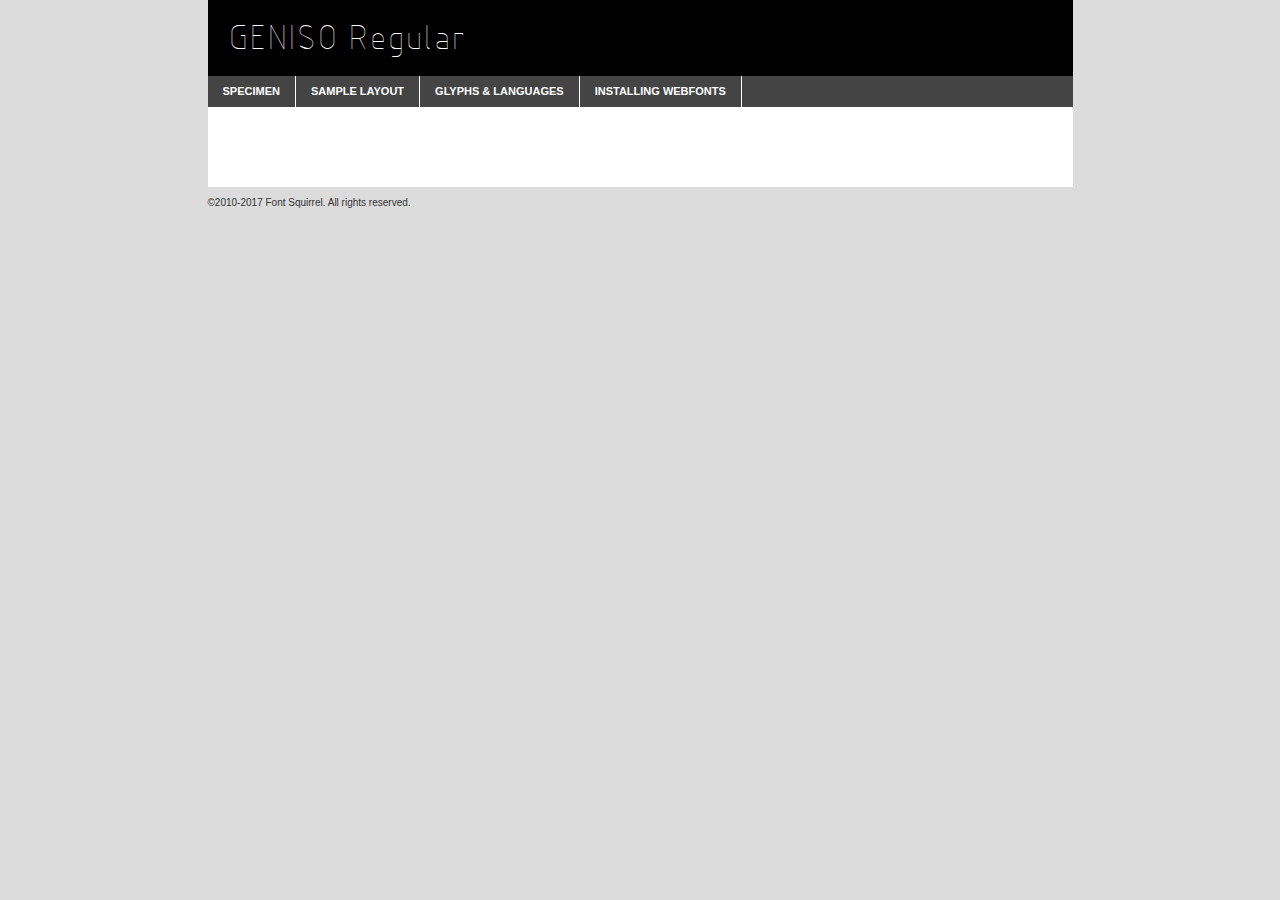
<file: fonts/geniso/geniso-demo.html>
<!DOCTYPE html PUBLIC "-//W3C//DTD XHTML 1.0 Transitional//EN"
	"http://www.w3.org/TR/xhtml1/DTD/xhtml1-transitional.dtd">

<html xmlns="http://www.w3.org/1999/xhtml" xml:lang="en" lang="en">
<head>
	<meta http-equiv="Content-Type" content="text/html; charset=utf-8" />
	<script src="http://ajax.googleapis.com/ajax/libs/jquery/1.7.2/jquery.min.js" type="text/javascript" charset="utf-8"></script>
	<script type="text/javascript">
	(function($){$.fn.easyTabs=function(option){var param=jQuery.extend({fadeSpeed:"fast",defaultContent:1,activeClass:'active'},option);$(this).each(function(){var thisId="#"+this.id;if(param.defaultContent==''){param.defaultContent=1;}
	if(typeof param.defaultContent=="number")
	{var defaultTab=$(thisId+" .tabs li:eq("+(param.defaultContent-1)+") a").attr('href').substr(1);}else{var defaultTab=param.defaultContent;}
	$(thisId+" .tabs li a").each(function(){var tabToHide=$(this).attr('href').substr(1);$("#"+tabToHide).addClass('easytabs-tab-content');});hideAll();changeContent(defaultTab);function hideAll(){$(thisId+" .easytabs-tab-content").hide();}
	function changeContent(tabId){hideAll();$(thisId+" .tabs li").removeClass(param.activeClass);$(thisId+" .tabs li a[href=#"+tabId+"]").closest('li').addClass(param.activeClass);if(param.fadeSpeed!="none")
	{$(thisId+" #"+tabId).fadeIn(param.fadeSpeed);}else{$(thisId+" #"+tabId).show();}}
	$(thisId+" .tabs li").click(function(){var tabId=$(this).find('a').attr('href').substr(1);changeContent(tabId);return false;});});}})(jQuery);
	</script>
	<link rel="stylesheet" href="specimen_files/specimen_stylesheet.css" type="text/css" charset="utf-8" />
	<link rel="stylesheet" href="stylesheet.css" type="text/css" charset="utf-8" />

	<style type="text/css">
					body{
				font-family: 'genisoregular';
							}
		</style>

	<title>GENISO Regular Specimen</title>
	
	
	<script type="text/javascript" charset="utf-8">
		$(document).ready(function() {
			$('#container').easyTabs({defaultContent:1});
		});
	</script>
</head>

<body>
<div id="container">
	<div id="header">
		GENISO Regular	</div>
	<ul class="tabs">
		<li><a href="#specimen">Specimen</a></li>
		<li><a href="#layout">Sample Layout</a></li>
				<li><a href="#glyphs">Glyphs &amp; Languages</a></li>
		<li><a href="#installing">Installing Webfonts</a></li>
		
	</ul>
	
	<div id="main_content">

		
			<div id="specimen">
		
				<div class="section">
					<div class="grid12 firstcol">
						<div class="huge">AaBb</div>
					</div>
				</div>
		
				<div class="section">
					<div class="glyph_range">A&#x200B;B&#x200b;C&#x200b;D&#x200b;E&#x200b;F&#x200b;G&#x200b;H&#x200b;I&#x200b;J&#x200b;K&#x200b;L&#x200b;M&#x200b;N&#x200b;O&#x200b;P&#x200b;Q&#x200b;R&#x200b;S&#x200b;T&#x200b;U&#x200b;V&#x200b;W&#x200b;X&#x200b;Y&#x200b;Z&#x200b;a&#x200b;b&#x200b;c&#x200b;d&#x200b;e&#x200b;f&#x200b;g&#x200b;h&#x200b;i&#x200b;j&#x200b;k&#x200b;l&#x200b;m&#x200b;n&#x200b;o&#x200b;p&#x200b;q&#x200b;r&#x200b;s&#x200b;t&#x200b;u&#x200b;v&#x200b;w&#x200b;x&#x200b;y&#x200b;z&#x200b;1&#x200b;2&#x200b;3&#x200b;4&#x200b;5&#x200b;6&#x200b;7&#x200b;8&#x200b;9&#x200b;0&#x200b;&amp;&#x200b;.&#x200b;,&#x200b;?&#x200b;!&#x200b;&#64;&#x200b;(&#x200b;)&#x200b;#&#x200b;$&#x200b;%&#x200b;*&#x200b;+&#x200b;-&#x200b;=&#x200b;:&#x200b;;</div>
				</div>
				<div class="section">
					<div class="grid12 firstcol">
						<table class="sample_table">
							<tr><td>10</td><td class="size10">abcdefghijklmnopqrstuvwxyzABCDEFGHIJKLMNOPQRSTUVWXYZ0123456789abcdefghijklmnopqrstuvwxyzABCDEFGHIJKLMNOPQRSTUVWXYZ0123456789abcdefghijklmnopqrstuvwxyzABCDEFGHIJKLMNOPQRSTUVWXYZ</td></tr>
							<tr><td>11</td><td class="size11">abcdefghijklmnopqrstuvwxyzABCDEFGHIJKLMNOPQRSTUVWXYZ0123456789abcdefghijklmnopqrstuvwxyzABCDEFGHIJKLMNOPQRSTUVWXYZ0123456789abcdefghijklmnopqrstuvwxyzABCDEFGHIJKLMNOPQRSTUVWXYZ</td></tr>
							<tr><td>12</td><td class="size12">abcdefghijklmnopqrstuvwxyzABCDEFGHIJKLMNOPQRSTUVWXYZ0123456789abcdefghijklmnopqrstuvwxyzABCDEFGHIJKLMNOPQRSTUVWXYZ0123456789abcdefghijklmnopqrstuvwxyzABCDEFGHIJKLMNOPQRSTUVWXYZ</td></tr>
							<tr><td>13</td><td class="size13">abcdefghijklmnopqrstuvwxyzABCDEFGHIJKLMNOPQRSTUVWXYZ0123456789abcdefghijklmnopqrstuvwxyzABCDEFGHIJKLMNOPQRSTUVWXYZ0123456789abcdefghijklmnopqrstuvwxyzABCDEFGHIJKLMNOPQRSTUVWXYZ</td></tr>
							<tr><td>14</td><td class="size14">abcdefghijklmnopqrstuvwxyzABCDEFGHIJKLMNOPQRSTUVWXYZ0123456789abcdefghijklmnopqrstuvwxyzABCDEFGHIJKLMNOPQRSTUVWXYZ0123456789abcdefghijklmnopqrstuvwxyzABCDEFGHIJKLMNOPQRSTUVWXYZ</td></tr>
							<tr><td>16</td><td class="size16">abcdefghijklmnopqrstuvwxyzABCDEFGHIJKLMNOPQRSTUVWXYZ0123456789abcdefghijklmnopqrstuvwxyzABCDEFGHIJKLMNOPQRSTUVWXYZ</td></tr>
							<tr><td>18</td><td class="size18">abcdefghijklmnopqrstuvwxyzABCDEFGHIJKLMNOPQRSTUVWXYZ0123456789abcdefghijklmnopqrstuvwxyzABCDEFGHIJKLMNOPQRSTUVWXYZ</td></tr>
							<tr><td>20</td><td class="size20">abcdefghijklmnopqrstuvwxyzABCDEFGHIJKLMNOPQRSTUVWXYZ0123456789abcdefghijklmnopqrstuvwxyzABCDEFGHIJKLMNOPQRSTUVWXYZ</td></tr>
							<tr><td>24</td><td class="size24">abcdefghijklmnopqrstuvwxyzABCDEFGHIJKLMNOPQRSTUVWXYZ0123456789abcdefghijklmnopqrstuvwxyzABCDEFGHIJKLMNOPQRSTUVWXYZ</td></tr>
							<tr><td>30</td><td class="size30">abcdefghijklmnopqrstuvwxyzABCDEFGHIJKLMNOPQRSTUVWXYZ0123456789abcdefghijklmnopqrstuvwxyzABCDEFGHIJKLMNOPQRSTUVWXYZ</td></tr>
							<tr><td>36</td><td class="size36">abcdefghijklmnopqrstuvwxyzABCDEFGHIJKLMNOPQRSTUVWXYZ0123456789abcdefghijklmnopqrstuvwxyzABCDEFGHIJKLMNOPQRSTUVWXYZ</td></tr>
							<tr><td>48</td><td class="size48">abcdefghijklmnopqrstuvwxyzABCDEFGHIJKLMNOPQRSTUVWXYZ0123456789abcdefghijklmnopqrstuvwxyzABCDEFGHIJKLMNOPQRSTUVWXYZ</td></tr>
							<tr><td>60</td><td class="size60">abcdefghijklmnopqrstuvwxyzABCDEFGHIJKLMNOPQRSTUVWXYZ0123456789abcdefghijklmnopqrstuvwxyzABCDEFGHIJKLMNOPQRSTUVWXYZ</td></tr>
							<tr><td>72</td><td class="size72">abcdefghijklmnopqrstuvwxyzABCDEFGHIJKLMNOPQRSTUVWXYZ0123456789abcdefghijklmnopqrstuvwxyzABCDEFGHIJKLMNOPQRSTUVWXYZ</td></tr>
							<tr><td>90</td><td class="size90">abcdefghijklmnopqrstuvwxyzABCDEFGHIJKLMNOPQRSTUVWXYZ0123456789abcdefghijklmnopqrstuvwxyzABCDEFGHIJKLMNOPQRSTUVWXYZ</td></tr>
						</table>
				
					</div>
			
				</div>
		
		
		
								<div class="section" id="bodycomparison">


										<div id="xheight">
				<div class="fontbody">&#x25FC;&#x25FC;&#x25FC;&#x25FC;&#x25FC;&#x25FC;&#x25FC;&#x25FC;&#x25FC;&#x25FC;&#x25FC;&#x25FC;&#x25FC;&#x25FC;&#x25FC;&#x25FC;&#x25FC;&#x25FC;&#x25FC;&#x25FC;&#x25FC;&#x25FC;&#x25FC;&#x25FC;&#x25FC;&#x25FC;&#x25FC;&#x25FC;&#x25FC;&#x25FC;&#x25FC;&#x25FC;&#x25FC;&#x25FC;&#x25FC;&#x25FC;&#x25FC;&#x25FC;&#x25FC;&#x25FC;&#x25FC;&#x25FC;&#x25FC;&#x25FC;&#x25FC;&#x25FC;&#x25FC;&#x25FC;&#x25FC;&#x25FC;&#x25FC;&#x25FC;&#x25FC;&#x25FC;&#x25FC;&#x25FC;&#x25FC;&#x25FC;&#x25FC;&#x25FC;&#x25FC;&#x25FC;&#x25FC;&#x25FC;&#x25FC;&#x25FC;&#x25FC;&#x25FC;&#x25FC;&#x25FC;&#x25FC;&#x25FC;&#x25FC;&#x25FC;&#x25FC;&#x25FC;&#x25FC;&#x25FC;&#x25FC;&#x25FC;&#x25FC;&#x25FC;&#x25FC;&#x25FC;&#x25FC;&#x25FC;&#x25FC;&#x25FC;&#x25FC;&#x25FC;&#x25FC;&#x25FC;&#x25FC;&#x25FC;&#x25FC;&#x25FC;&#x25FC;&#x25FC;&#x25FC;body</div><div class="arialbody">body</div><div class="verdanabody">body</div><div class="georgiabody">body</div></div>
										<div class="fontbody" style="z-index:1">
											body<span>GENISO Regular</span>
										</div>
										<div class="arialbody" style="z-index:1">
											body<span>Arial</span>
										</div>
										<div class="verdanabody" style="z-index:1">
											body<span>Verdana</span>
										</div>
										<div class="georgiabody" style="z-index:1">
											body<span>Georgia</span>
										</div>



								</div>
		
		
				<div class="section psample psample_row1" id="">
					
					<div class="grid2 firstcol">
						<p class="size10"><span>10.</span>Aenean lacinia bibendum nulla sed consectetur. Fusce dapibus, tellus ac cursus commodo, tortor mauris condimentum nibh, ut fermentum massa justo sit amet risus. Nullam id dolor id nibh ultricies vehicula ut id elit. Cum sociis natoque penatibus et magnis dis parturient montes, nascetur ridiculus mus. Nulla vitae elit libero, a pharetra augue.</p>
			
					</div>
					<div class="grid3">
						<p class="size11"><span>11.</span>Aenean lacinia bibendum nulla sed consectetur. Fusce dapibus, tellus ac cursus commodo, tortor mauris condimentum nibh, ut fermentum massa justo sit amet risus. Nullam id dolor id nibh ultricies vehicula ut id elit. Cum sociis natoque penatibus et magnis dis parturient montes, nascetur ridiculus mus. Nulla vitae elit libero, a pharetra augue.</p>
			
					</div>
					<div class="grid3">
						<p class="size12"><span>12.</span>Aenean lacinia bibendum nulla sed consectetur. Fusce dapibus, tellus ac cursus commodo, tortor mauris condimentum nibh, ut fermentum massa justo sit amet risus. Nullam id dolor id nibh ultricies vehicula ut id elit. Cum sociis natoque penatibus et magnis dis parturient montes, nascetur ridiculus mus. Nulla vitae elit libero, a pharetra augue.</p>
			
					</div>
					<div class="grid4">
						<p class="size13"><span>13.</span>Aenean lacinia bibendum nulla sed consectetur. Fusce dapibus, tellus ac cursus commodo, tortor mauris condimentum nibh, ut fermentum massa justo sit amet risus. Nullam id dolor id nibh ultricies vehicula ut id elit. Cum sociis natoque penatibus et magnis dis parturient montes, nascetur ridiculus mus. Nulla vitae elit libero, a pharetra augue.</p>
			
					</div>
					<div class="white_blend"></div>
					
				</div>
				<div class="section psample psample_row2" id="">
					<div class="grid3 firstcol">
						<p class="size14"><span>14.</span>Aenean lacinia bibendum nulla sed consectetur. Fusce dapibus, tellus ac cursus commodo, tortor mauris condimentum nibh, ut fermentum massa justo sit amet risus. Nullam id dolor id nibh ultricies vehicula ut id elit. Cum sociis natoque penatibus et magnis dis parturient montes, nascetur ridiculus mus. Nulla vitae elit libero, a pharetra augue.</p>
			
					</div>
					<div class="grid4">
						<p class="size16"><span>16.</span>Aenean lacinia bibendum nulla sed consectetur. Fusce dapibus, tellus ac cursus commodo, tortor mauris condimentum nibh, ut fermentum massa justo sit amet risus. Nullam id dolor id nibh ultricies vehicula ut id elit. Cum sociis natoque penatibus et magnis dis parturient montes, nascetur ridiculus mus. Nulla vitae elit libero, a pharetra augue.</p>
			
					</div>
					<div class="grid5">
						<p class="size18"><span>18.</span>Aenean lacinia bibendum nulla sed consectetur. Fusce dapibus, tellus ac cursus commodo, tortor mauris condimentum nibh, ut fermentum massa justo sit amet risus. Nullam id dolor id nibh ultricies vehicula ut id elit. Cum sociis natoque penatibus et magnis dis parturient montes, nascetur ridiculus mus. Nulla vitae elit libero, a pharetra augue.</p>
			
					</div>

					<div class="white_blend"></div>

				</div>
				
				<div class="section psample psample_row3" id="">
					<div class="grid5 firstcol">
						<p class="size20"><span>20.</span>Aenean lacinia bibendum nulla sed consectetur. Fusce dapibus, tellus ac cursus commodo, tortor mauris condimentum nibh, ut fermentum massa justo sit amet risus. Nullam id dolor id nibh ultricies vehicula ut id elit. Cum sociis natoque penatibus et magnis dis parturient montes, nascetur ridiculus mus. Nulla vitae elit libero, a pharetra augue.</p>
					</div>
					<div class="grid7">
						<p class="size24"><span>24.</span>Aenean lacinia bibendum nulla sed consectetur. Fusce dapibus, tellus ac cursus commodo, tortor mauris condimentum nibh, ut fermentum massa justo sit amet risus. Nullam id dolor id nibh ultricies vehicula ut id elit. Cum sociis natoque penatibus et magnis dis parturient montes, nascetur ridiculus mus. Nulla vitae elit libero, a pharetra augue.</p>
					</div>
					
					<div class="white_blend"></div>
					
				</div>
				
				<div class="section psample psample_row4" id="">
					<div class="grid12 firstcol">
						<p class="size30"><span>30.</span>Aenean lacinia bibendum nulla sed consectetur. Fusce dapibus, tellus ac cursus commodo, tortor mauris condimentum nibh, ut fermentum massa justo sit amet risus. Nullam id dolor id nibh ultricies vehicula ut id elit. Cum sociis natoque penatibus et magnis dis parturient montes, nascetur ridiculus mus. Nulla vitae elit libero, a pharetra augue.</p>
					</div>
					<div class="white_blend"></div>
					
				</div>
				
				
				
				<div class="section psample psample_row1 fullreverse">
					<div class="grid2 firstcol">
						<p class="size10"><span>10.</span>Aenean lacinia bibendum nulla sed consectetur. Fusce dapibus, tellus ac cursus commodo, tortor mauris condimentum nibh, ut fermentum massa justo sit amet risus. Nullam id dolor id nibh ultricies vehicula ut id elit. Cum sociis natoque penatibus et magnis dis parturient montes, nascetur ridiculus mus. Nulla vitae elit libero, a pharetra augue.</p>
			
					</div>
					<div class="grid3">
						<p class="size11"><span>11.</span>Aenean lacinia bibendum nulla sed consectetur. Fusce dapibus, tellus ac cursus commodo, tortor mauris condimentum nibh, ut fermentum massa justo sit amet risus. Nullam id dolor id nibh ultricies vehicula ut id elit. Cum sociis natoque penatibus et magnis dis parturient montes, nascetur ridiculus mus. Nulla vitae elit libero, a pharetra augue.</p>
			
					</div>
					<div class="grid3">
						<p class="size12"><span>12.</span>Aenean lacinia bibendum nulla sed consectetur. Fusce dapibus, tellus ac cursus commodo, tortor mauris condimentum nibh, ut fermentum massa justo sit amet risus. Nullam id dolor id nibh ultricies vehicula ut id elit. Cum sociis natoque penatibus et magnis dis parturient montes, nascetur ridiculus mus. Nulla vitae elit libero, a pharetra augue.</p>
			
					</div>
					<div class="grid4">
						<p class="size13"><span>13.</span>Aenean lacinia bibendum nulla sed consectetur. Fusce dapibus, tellus ac cursus commodo, tortor mauris condimentum nibh, ut fermentum massa justo sit amet risus. Nullam id dolor id nibh ultricies vehicula ut id elit. Cum sociis natoque penatibus et magnis dis parturient montes, nascetur ridiculus mus. Nulla vitae elit libero, a pharetra augue.</p>
			
					</div>
					<div class="black_blend"></div>
					
				</div>
				
				<div class="section psample psample_row2 fullreverse">
					<div class="grid3 firstcol">
						<p class="size14"><span>14.</span>Aenean lacinia bibendum nulla sed consectetur. Fusce dapibus, tellus ac cursus commodo, tortor mauris condimentum nibh, ut fermentum massa justo sit amet risus. Nullam id dolor id nibh ultricies vehicula ut id elit. Cum sociis natoque penatibus et magnis dis parturient montes, nascetur ridiculus mus. Nulla vitae elit libero, a pharetra augue.</p>
			
					</div>
					<div class="grid4">
						<p class="size16"><span>16.</span>Aenean lacinia bibendum nulla sed consectetur. Fusce dapibus, tellus ac cursus commodo, tortor mauris condimentum nibh, ut fermentum massa justo sit amet risus. Nullam id dolor id nibh ultricies vehicula ut id elit. Cum sociis natoque penatibus et magnis dis parturient montes, nascetur ridiculus mus. Nulla vitae elit libero, a pharetra augue.</p>
			
					</div>
					<div class="grid5">
						<p class="size18"><span>18.</span>Aenean lacinia bibendum nulla sed consectetur. Fusce dapibus, tellus ac cursus commodo, tortor mauris condimentum nibh, ut fermentum massa justo sit amet risus. Nullam id dolor id nibh ultricies vehicula ut id elit. Cum sociis natoque penatibus et magnis dis parturient montes, nascetur ridiculus mus. Nulla vitae elit libero, a pharetra augue.</p>
			
					</div>
					<div class="black_blend"></div>

				</div>
				
				<div class="section psample fullreverse psample_row3" id="">
					<div class="grid5 firstcol">
						<p class="size20"><span>20.</span>Aenean lacinia bibendum nulla sed consectetur. Fusce dapibus, tellus ac cursus commodo, tortor mauris condimentum nibh, ut fermentum massa justo sit amet risus. Nullam id dolor id nibh ultricies vehicula ut id elit. Cum sociis natoque penatibus et magnis dis parturient montes, nascetur ridiculus mus. Nulla vitae elit libero, a pharetra augue.</p>
					</div>
					<div class="grid7">
						<p class="size24"><span>24.</span>Aenean lacinia bibendum nulla sed consectetur. Fusce dapibus, tellus ac cursus commodo, tortor mauris condimentum nibh, ut fermentum massa justo sit amet risus. Nullam id dolor id nibh ultricies vehicula ut id elit. Cum sociis natoque penatibus et magnis dis parturient montes, nascetur ridiculus mus. Nulla vitae elit libero, a pharetra augue.</p>
					</div>
					
					<div class="black_blend"></div>
					
				</div>
				
				<div class="section psample fullreverse psample_row4" id="" style="border-bottom: 20px #000 solid;">
					<div class="grid12 firstcol">
						<p class="size30"><span>30.</span>Aenean lacinia bibendum nulla sed consectetur. Fusce dapibus, tellus ac cursus commodo, tortor mauris condimentum nibh, ut fermentum massa justo sit amet risus. Nullam id dolor id nibh ultricies vehicula ut id elit. Cum sociis natoque penatibus et magnis dis parturient montes, nascetur ridiculus mus. Nulla vitae elit libero, a pharetra augue.</p>
					</div>
					<div class="black_blend"></div>
					
				</div>
				
				
				
				
			</div>
			
			<div id="layout">
				
				<div class="section">
					
					<div class="grid12 firstcol">
						<h1>Lorem Ipsum Dolor</h1>
						<h2>Etiam porta sem malesuada magna mollis euismod</h2>
						
						<p class="byline">By <a href="#link">Aenean Lacinia</a></p>
					</div>
				</div>
				<div class="section">
					<div class="grid8 firstcol">
						<p class="large">Donec sed odio dui. Morbi leo risus, porta ac consectetur ac, vestibulum at eros. Fusce dapibus, tellus ac cursus commodo, tortor mauris condimentum nibh, ut fermentum massa justo sit amet risus. </p>

						
						<h3>Pellentesque ornare sem</h3>

						<p>Maecenas sed diam eget risus varius blandit sit amet non magna. Maecenas faucibus mollis interdum. Donec ullamcorper nulla non metus auctor fringilla. Nullam id dolor id nibh ultricies vehicula ut id elit. Nullam id dolor id nibh ultricies vehicula ut id elit. </p>

						<p>Aenean eu leo quam. Pellentesque ornare sem lacinia quam venenatis vestibulum. Lorem ipsum dolor sit amet, consectetur adipiscing elit. Cum sociis natoque penatibus et magnis dis parturient montes, nascetur ridiculus mus. </p>

						<p>Nulla vitae elit libero, a pharetra augue. Praesent commodo cursus magna, vel scelerisque nisl consectetur et. Aenean lacinia bibendum nulla sed consectetur. </p>

						<p>Nullam quis risus eget urna mollis ornare vel eu leo. Nullam quis risus eget urna mollis ornare vel eu leo. Maecenas sed diam eget risus varius blandit sit amet non magna. Donec ullamcorper nulla non metus auctor fringilla. </p>

						<h3>Cras mattis consectetur</h3>

						<p>Aenean eu leo quam. Pellentesque ornare sem lacinia quam venenatis vestibulum. Aenean lacinia bibendum nulla sed consectetur. Integer posuere erat a ante venenatis dapibus posuere velit aliquet. Cras mattis consectetur purus sit amet fermentum. </p>

						<p>Nullam id dolor id nibh ultricies vehicula ut id elit. Nullam quis risus eget urna mollis ornare vel eu leo. Cras mattis consectetur purus sit amet fermentum.</p>
					</div>
					
					<div class="grid4 sidebar">
						
						<div class="box reverse">
							<p class="last">Nullam quis risus eget urna mollis ornare vel eu leo. Donec ullamcorper nulla non metus auctor fringilla. Cras mattis consectetur purus sit amet fermentum. Sed posuere consectetur est at lobortis. Lorem ipsum dolor sit amet, consectetur adipiscing elit. </p>
						</div>
						
						<p class="caption">Maecenas sed diam eget risus varius.</p>

						<p>Vestibulum id ligula porta felis euismod semper. Integer posuere erat a ante venenatis dapibus posuere velit aliquet. Vestibulum id ligula porta felis euismod semper. Sed posuere consectetur est at lobortis. Maecenas sed diam eget risus varius blandit sit amet non magna. Fusce dapibus, tellus ac cursus commodo, tortor mauris condimentum nibh, ut fermentum massa justo sit amet risus. </p>

					

						<p>Duis mollis, est non commodo luctus, nisi erat porttitor ligula, eget lacinia odio sem nec elit. Aenean lacinia bibendum nulla sed consectetur. Vivamus sagittis lacus vel augue laoreet rutrum faucibus dolor auctor. Aenean lacinia bibendum nulla sed consectetur. Nullam quis risus eget urna mollis ornare vel eu leo. </p>

						<p>Praesent commodo cursus magna, vel scelerisque nisl consectetur et. Donec ullamcorper nulla non metus auctor fringilla. Maecenas faucibus mollis interdum. Fusce dapibus, tellus ac cursus commodo, tortor mauris condimentum nibh, ut fermentum massa justo sit amet risus. </p>

					</div>
				</div>
				
			</div>


			



		<div id="glyphs">
			<div class="section">
				<div class="grid12 firstcol">
			
				<h1>Language Support</h1>
				<p>The subset of GENISO Regular in this kit supports the following languages:<br />
			
					Albanian, Basque, Breton, Chamorro, Danish, Dutch, English, Faroese, Finnish, French, Frisian, Galician, German, Icelandic, Italian, Malagasy, Norwegian, Portuguese, Spanish, Alsatian, Aragonese, Arapaho, Arrernte, Asturian, Aymara, Bislama, Cebuano, Corsican, Fijian, French_creole, Genoese, Gilbertese, Greenlandic, Haitian_creole, Hiligaynon, Hmong, Hopi, Ibanag, Iloko_ilokano, Indonesian, Interglossa_glosa, Interlingua, Irish_gaelic, Jerriais, Lojban, Lombard, Luxembourgeois, Manx, Mohawk, Norfolk_pitcairnese, Occitan, Oromo, Pangasinan, Papiamento, Piedmontese, Potawatomi, Rhaeto-romance, Romansh, Rotokas, Sami_lule, Samoan, Sardinian, Scots_gaelic, Seychelles_creole, Shona, Sicilian, Somali, Southern_ndebele, Swahili, Swati_swazi, Tagalog_filipino_pilipino, Tetum, Tok_pisin, Uyghur_latinized, Volapuk, Walloon, Warlpiri, Xhosa, Yapese, Zulu, Latinbasic, Ubasic, Demo				</p>
				<h1>Glyph Chart</h1>
				<p>The subset of GENISO Regular in this kit includes all the glyphs listed below. Unicode entities are included above each glyph to help you insert individual characters into your layout.</p>
				<div id="glyph_chart">
			
																				 <div><p>&amp;#5;</p>&#5;</div>
																				 <div><p>&amp;#32;</p>&#32;</div>
																				 <div><p>&amp;#33;</p>&#33;</div>
																				 <div><p>&amp;#34;</p>&#34;</div>
																				 <div><p>&amp;#35;</p>&#35;</div>
																				 <div><p>&amp;#36;</p>&#36;</div>
																				 <div><p>&amp;#37;</p>&#37;</div>
																				 <div><p>&amp;#38;</p>&#38;</div>
																				 <div><p>&amp;#39;</p>&#39;</div>
																				 <div><p>&amp;#40;</p>&#40;</div>
																				 <div><p>&amp;#41;</p>&#41;</div>
																				 <div><p>&amp;#42;</p>&#42;</div>
																				 <div><p>&amp;#43;</p>&#43;</div>
																				 <div><p>&amp;#44;</p>&#44;</div>
																				 <div><p>&amp;#45;</p>&#45;</div>
																				 <div><p>&amp;#46;</p>&#46;</div>
																				 <div><p>&amp;#47;</p>&#47;</div>
																				 <div><p>&amp;#48;</p>&#48;</div>
																				 <div><p>&amp;#49;</p>&#49;</div>
																				 <div><p>&amp;#50;</p>&#50;</div>
																				 <div><p>&amp;#51;</p>&#51;</div>
																				 <div><p>&amp;#52;</p>&#52;</div>
																				 <div><p>&amp;#53;</p>&#53;</div>
																				 <div><p>&amp;#54;</p>&#54;</div>
																				 <div><p>&amp;#55;</p>&#55;</div>
																				 <div><p>&amp;#56;</p>&#56;</div>
																				 <div><p>&amp;#57;</p>&#57;</div>
																				 <div><p>&amp;#58;</p>&#58;</div>
																				 <div><p>&amp;#59;</p>&#59;</div>
																				 <div><p>&amp;#60;</p>&#60;</div>
																				 <div><p>&amp;#61;</p>&#61;</div>
																				 <div><p>&amp;#62;</p>&#62;</div>
																				 <div><p>&amp;#63;</p>&#63;</div>
																				 <div><p>&amp;#64;</p>&#64;</div>
																				 <div><p>&amp;#65;</p>&#65;</div>
																				 <div><p>&amp;#66;</p>&#66;</div>
																				 <div><p>&amp;#67;</p>&#67;</div>
																				 <div><p>&amp;#68;</p>&#68;</div>
																				 <div><p>&amp;#69;</p>&#69;</div>
																				 <div><p>&amp;#70;</p>&#70;</div>
																				 <div><p>&amp;#71;</p>&#71;</div>
																				 <div><p>&amp;#72;</p>&#72;</div>
																				 <div><p>&amp;#73;</p>&#73;</div>
																				 <div><p>&amp;#74;</p>&#74;</div>
																				 <div><p>&amp;#75;</p>&#75;</div>
																				 <div><p>&amp;#76;</p>&#76;</div>
																				 <div><p>&amp;#77;</p>&#77;</div>
																				 <div><p>&amp;#78;</p>&#78;</div>
																				 <div><p>&amp;#79;</p>&#79;</div>
																				 <div><p>&amp;#80;</p>&#80;</div>
																				 <div><p>&amp;#81;</p>&#81;</div>
																				 <div><p>&amp;#82;</p>&#82;</div>
																				 <div><p>&amp;#83;</p>&#83;</div>
																				 <div><p>&amp;#84;</p>&#84;</div>
																				 <div><p>&amp;#85;</p>&#85;</div>
																				 <div><p>&amp;#86;</p>&#86;</div>
																				 <div><p>&amp;#87;</p>&#87;</div>
																				 <div><p>&amp;#88;</p>&#88;</div>
																				 <div><p>&amp;#89;</p>&#89;</div>
																				 <div><p>&amp;#90;</p>&#90;</div>
																				 <div><p>&amp;#91;</p>&#91;</div>
																				 <div><p>&amp;#92;</p>&#92;</div>
																				 <div><p>&amp;#93;</p>&#93;</div>
																				 <div><p>&amp;#94;</p>&#94;</div>
																				 <div><p>&amp;#95;</p>&#95;</div>
																				 <div><p>&amp;#96;</p>&#96;</div>
																				 <div><p>&amp;#97;</p>&#97;</div>
																				 <div><p>&amp;#98;</p>&#98;</div>
																				 <div><p>&amp;#99;</p>&#99;</div>
																				 <div><p>&amp;#100;</p>&#100;</div>
																				 <div><p>&amp;#101;</p>&#101;</div>
																				 <div><p>&amp;#102;</p>&#102;</div>
																				 <div><p>&amp;#103;</p>&#103;</div>
																				 <div><p>&amp;#104;</p>&#104;</div>
																				 <div><p>&amp;#105;</p>&#105;</div>
																				 <div><p>&amp;#106;</p>&#106;</div>
																				 <div><p>&amp;#107;</p>&#107;</div>
																				 <div><p>&amp;#108;</p>&#108;</div>
																				 <div><p>&amp;#109;</p>&#109;</div>
																				 <div><p>&amp;#110;</p>&#110;</div>
																				 <div><p>&amp;#111;</p>&#111;</div>
																				 <div><p>&amp;#112;</p>&#112;</div>
																				 <div><p>&amp;#113;</p>&#113;</div>
																				 <div><p>&amp;#114;</p>&#114;</div>
																				 <div><p>&amp;#115;</p>&#115;</div>
																				 <div><p>&amp;#116;</p>&#116;</div>
																				 <div><p>&amp;#117;</p>&#117;</div>
																				 <div><p>&amp;#118;</p>&#118;</div>
																				 <div><p>&amp;#119;</p>&#119;</div>
																				 <div><p>&amp;#120;</p>&#120;</div>
																				 <div><p>&amp;#121;</p>&#121;</div>
																				 <div><p>&amp;#122;</p>&#122;</div>
																				 <div><p>&amp;#123;</p>&#123;</div>
																				 <div><p>&amp;#124;</p>&#124;</div>
																				 <div><p>&amp;#125;</p>&#125;</div>
																				 <div><p>&amp;#126;</p>&#126;</div>
																				 <div><p>&amp;#160;</p>&#160;</div>
																				 <div><p>&amp;#161;</p>&#161;</div>
																				 <div><p>&amp;#162;</p>&#162;</div>
																				 <div><p>&amp;#163;</p>&#163;</div>
																				 <div><p>&amp;#164;</p>&#164;</div>
																				 <div><p>&amp;#165;</p>&#165;</div>
																				 <div><p>&amp;#166;</p>&#166;</div>
																				 <div><p>&amp;#167;</p>&#167;</div>
																				 <div><p>&amp;#168;</p>&#168;</div>
																				 <div><p>&amp;#169;</p>&#169;</div>
																				 <div><p>&amp;#170;</p>&#170;</div>
																				 <div><p>&amp;#171;</p>&#171;</div>
																				 <div><p>&amp;#172;</p>&#172;</div>
																				 <div><p>&amp;#173;</p>&#173;</div>
																				 <div><p>&amp;#174;</p>&#174;</div>
																				 <div><p>&amp;#175;</p>&#175;</div>
																				 <div><p>&amp;#176;</p>&#176;</div>
																				 <div><p>&amp;#177;</p>&#177;</div>
																				 <div><p>&amp;#178;</p>&#178;</div>
																				 <div><p>&amp;#179;</p>&#179;</div>
																				 <div><p>&amp;#180;</p>&#180;</div>
																				 <div><p>&amp;#181;</p>&#181;</div>
																				 <div><p>&amp;#182;</p>&#182;</div>
																				 <div><p>&amp;#183;</p>&#183;</div>
																				 <div><p>&amp;#184;</p>&#184;</div>
																				 <div><p>&amp;#185;</p>&#185;</div>
																				 <div><p>&amp;#186;</p>&#186;</div>
																				 <div><p>&amp;#187;</p>&#187;</div>
																				 <div><p>&amp;#188;</p>&#188;</div>
																				 <div><p>&amp;#189;</p>&#189;</div>
																				 <div><p>&amp;#190;</p>&#190;</div>
																				 <div><p>&amp;#191;</p>&#191;</div>
																				 <div><p>&amp;#192;</p>&#192;</div>
																				 <div><p>&amp;#193;</p>&#193;</div>
																				 <div><p>&amp;#194;</p>&#194;</div>
																				 <div><p>&amp;#195;</p>&#195;</div>
																				 <div><p>&amp;#196;</p>&#196;</div>
																				 <div><p>&amp;#197;</p>&#197;</div>
																				 <div><p>&amp;#198;</p>&#198;</div>
																				 <div><p>&amp;#199;</p>&#199;</div>
																				 <div><p>&amp;#200;</p>&#200;</div>
																				 <div><p>&amp;#201;</p>&#201;</div>
																				 <div><p>&amp;#202;</p>&#202;</div>
																				 <div><p>&amp;#203;</p>&#203;</div>
																				 <div><p>&amp;#204;</p>&#204;</div>
																				 <div><p>&amp;#205;</p>&#205;</div>
																				 <div><p>&amp;#206;</p>&#206;</div>
																				 <div><p>&amp;#207;</p>&#207;</div>
																				 <div><p>&amp;#208;</p>&#208;</div>
																				 <div><p>&amp;#209;</p>&#209;</div>
																				 <div><p>&amp;#210;</p>&#210;</div>
																				 <div><p>&amp;#211;</p>&#211;</div>
																				 <div><p>&amp;#212;</p>&#212;</div>
																				 <div><p>&amp;#213;</p>&#213;</div>
																				 <div><p>&amp;#214;</p>&#214;</div>
																				 <div><p>&amp;#215;</p>&#215;</div>
																				 <div><p>&amp;#216;</p>&#216;</div>
																				 <div><p>&amp;#217;</p>&#217;</div>
																				 <div><p>&amp;#218;</p>&#218;</div>
																				 <div><p>&amp;#219;</p>&#219;</div>
																				 <div><p>&amp;#220;</p>&#220;</div>
																				 <div><p>&amp;#221;</p>&#221;</div>
																				 <div><p>&amp;#222;</p>&#222;</div>
																				 <div><p>&amp;#223;</p>&#223;</div>
																				 <div><p>&amp;#224;</p>&#224;</div>
																				 <div><p>&amp;#225;</p>&#225;</div>
																				 <div><p>&amp;#226;</p>&#226;</div>
																				 <div><p>&amp;#227;</p>&#227;</div>
																				 <div><p>&amp;#228;</p>&#228;</div>
																				 <div><p>&amp;#229;</p>&#229;</div>
																				 <div><p>&amp;#230;</p>&#230;</div>
																				 <div><p>&amp;#231;</p>&#231;</div>
																				 <div><p>&amp;#232;</p>&#232;</div>
																				 <div><p>&amp;#233;</p>&#233;</div>
																				 <div><p>&amp;#234;</p>&#234;</div>
																				 <div><p>&amp;#235;</p>&#235;</div>
																				 <div><p>&amp;#236;</p>&#236;</div>
																				 <div><p>&amp;#237;</p>&#237;</div>
																				 <div><p>&amp;#238;</p>&#238;</div>
																				 <div><p>&amp;#239;</p>&#239;</div>
																				 <div><p>&amp;#240;</p>&#240;</div>
																				 <div><p>&amp;#241;</p>&#241;</div>
																				 <div><p>&amp;#242;</p>&#242;</div>
																				 <div><p>&amp;#243;</p>&#243;</div>
																				 <div><p>&amp;#244;</p>&#244;</div>
																				 <div><p>&amp;#245;</p>&#245;</div>
																				 <div><p>&amp;#246;</p>&#246;</div>
																				 <div><p>&amp;#247;</p>&#247;</div>
																				 <div><p>&amp;#248;</p>&#248;</div>
																				 <div><p>&amp;#249;</p>&#249;</div>
																				 <div><p>&amp;#250;</p>&#250;</div>
																				 <div><p>&amp;#251;</p>&#251;</div>
																				 <div><p>&amp;#252;</p>&#252;</div>
																				 <div><p>&amp;#253;</p>&#253;</div>
																				 <div><p>&amp;#254;</p>&#254;</div>
																				 <div><p>&amp;#255;</p>&#255;</div>
																				 <div><p>&amp;#338;</p>&#338;</div>
																				 <div><p>&amp;#339;</p>&#339;</div>
																				 <div><p>&amp;#376;</p>&#376;</div>
																				 <div><p>&amp;#8192;</p>&#8192;</div>
																				 <div><p>&amp;#8193;</p>&#8193;</div>
																				 <div><p>&amp;#8194;</p>&#8194;</div>
																				 <div><p>&amp;#8195;</p>&#8195;</div>
																				 <div><p>&amp;#8196;</p>&#8196;</div>
																				 <div><p>&amp;#8197;</p>&#8197;</div>
																				 <div><p>&amp;#8198;</p>&#8198;</div>
																				 <div><p>&amp;#8199;</p>&#8199;</div>
																				 <div><p>&amp;#8200;</p>&#8200;</div>
																				 <div><p>&amp;#8201;</p>&#8201;</div>
																				 <div><p>&amp;#8202;</p>&#8202;</div>
																				 <div><p>&amp;#8208;</p>&#8208;</div>
																				 <div><p>&amp;#8209;</p>&#8209;</div>
																				 <div><p>&amp;#8210;</p>&#8210;</div>
																				 <div><p>&amp;#8211;</p>&#8211;</div>
																				 <div><p>&amp;#8212;</p>&#8212;</div>
																				 <div><p>&amp;#8239;</p>&#8239;</div>
																				 <div><p>&amp;#8287;</p>&#8287;</div>
																				 <div><p>&amp;#8364;</p>&#8364;</div>
																				 <div><p>&amp;#9724;</p>&#9724;</div>
																																																</div>	
				</div>
		
		
			</div>
		</div>
		
		
		<div id="specs">
			
		</div>
	
		<div id="installing">
			<div class="section">
				<div class="grid7 firstcol">
					<h1>Installing Webfonts</h1>
					
					<p>Webfonts are supported by all major browser platforms but not all in the same way. There are currently four different font formats that must be included in order to target all browsers. This includes TTF, WOFF, EOT and SVG.</p>
					
					<h2>1. Upload your webfonts</h2>
					<p>You must upload your webfont kit to your website. They should be in or near the same directory as your CSS files.</p>
					
					<h2>2. Include the webfont stylesheet</h2>
					<p>A special CSS @font-face declaration helps the various browsers select the appropriate font it needs without causing you a bunch of headaches. Learn more about this syntax by reading the <a href="https://www.fontspring.com/blog/further-hardening-of-the-bulletproof-syntax">Fontspring blog post</a> about it. The code for it is as follows:</p>


<code>
@font-face{ 
	font-family: 'MyWebFont';
	src: url('WebFont.eot');
	src: url('WebFont.eot?#iefix') format('embedded-opentype'),
	     url('WebFont.woff') format('woff'),
	     url('WebFont.ttf') format('truetype'),
	     url('WebFont.svg#webfont') format('svg');
}
</code>

	<p>We've already gone ahead and generated the code for you. All you have to do is link to the stylesheet in your HTML, like this:</p>
	<code>&lt;link rel=&quot;stylesheet&quot; href=&quot;stylesheet.css&quot; type=&quot;text/css&quot; charset=&quot;utf-8&quot; /&gt;</code>

					<h2>3. Modify your own stylesheet</h2>
					<p>To take advantage of your new fonts, you must tell your stylesheet to use them. Look at the original @font-face declaration above and find the property called "font-family." The name linked there will be what you use to reference the font. Prepend that webfont name to the font stack in the "font-family" property, inside the selector you want to change. For example:</p>
<code>p { font-family: 'WebFont', Arial, sans-serif; }</code>

<h2>4. Test</h2>
<p>Getting webfonts to work cross-browser <em>can</em> be tricky. Use the information in the sidebar to help you if you find that fonts aren't loading in a particular browser.</p>
				</div>
				
				<div class="grid5 sidebar">
					<div class="box">
						<h2>Troubleshooting<br />Font-Face Problems</h2>
						<p>Having trouble getting your webfonts to load in your new website? Here are some tips to sort out what might be the problem.</p>

						<h3>Fonts not showing in any browser</h3>

						<p>This sounds like you need to work on the plumbing. You either did not upload the fonts to the correct directory, or you did not link the fonts properly in the CSS. If you've confirmed that all this is correct and you still have a problem, take a look at your .htaccess file and see if requests are getting intercepted.</p>

						<h3>Fonts not loading in iPhone or iPad</h3>

						<p>The most common problem here is that you are serving the fonts from an IIS server. IIS refuses to serve files that have unknown MIME types. If that is the case, you must set the MIME type for SVG to "image/svg+xml" in the server settings. Follow these instructions from Microsoft if you need help.</p>

						<h3>Fonts not loading in Firefox</h3>

						<p>The primary reason for this failure? You are still using a version Firefox older than 3.5. So upgrade already! If that isn't it, then you are very likely serving fonts from a different domain. Firefox requires that all font assets be served from the same domain. Lastly it is possible that you need to add WOFF to your list of MIME types (if you are serving via IIS.)</p>

						<h3>Fonts not loading in IE</h3>

						<p>Are you looking at Internet Explorer on an actual Windows machine or are you cheating by using a service like Adobe BrowserLab? Many of these screenshot services do not render @font-face for IE. Best to test it on a real machine.</p>

						<h3>Fonts not loading in IE9</h3>

						<p>IE9, like Firefox, requires that fonts be served from the same domain as the website. Make sure that is the case.</p>
					</div>
				</div>
			</div>
			
		</div>
	
	</div>
	<div id="footer">
		<p>&copy;2010-2017 Font Squirrel. All rights reserved.</p>
	</div>
</div>
</body>
</html>
</file>
<file: fonts/geniso/stylesheet.css>
/*! Generated by Font Squirrel (https://www.fontsquirrel.com) on March 31, 2019 */



@font-face {
    font-family: 'genisoregular';
    src: url('geniso-webfont.woff2') format('woff2'),
         url('geniso-webfont.woff') format('woff');
    font-weight: normal;
    font-style: normal;

}
</file>
<file: fonts/geniso/specimen_files/specimen_stylesheet.css>
@import url('grid_12-825-55-15.css');

/*  
	CSS Reset by Eric Meyer - Released under Public Domain
    http://meyerweb.com/eric/tools/css/reset/
*/
html, body, div, span, applet, object, iframe,
h1, h2, h3, h4, h5, h6, p, blockquote, pre,
a, abbr, acronym, address, big, cite, code,
del, dfn, em, font, img, ins, kbd, q, s, samp,
small, strike, strong, sub, sup, tt, var,
b, u, i, center, dl, dt, dd, ol, ul, li,
fieldset, form, label, legend, table, 
caption, tbody, tfoot, thead, tr, th, td 
                  {margin: 0;padding: 0;border: 0;outline: 0;
                  font-size: 100%;vertical-align: baseline;
                  background: transparent;}
body              {line-height: 1;}
ol, ul            {list-style: none;}
blockquote, q     {quotes: none;}
blockquote:before, blockquote:after,
q:before, q:after {content: '';	content: none;}
:focus            {outline: 0;}
ins               {text-decoration: none;}
del               {text-decoration: line-through;}
table             {border-collapse: collapse;border-spacing: 0;}




body {
	color: #000;
	background-color: #dcdcdc;
}

a {
	text-decoration: none;
	color: #1883ba;
}

h1{
	font-size: 32px;
	font-weight: normal;
	font-style: normal;
	margin-bottom: 18px;
}

h2{
	font-size: 18px;
}

#container {
	width: 865px;
	margin: 0px auto;
}


#header {
	padding: 20px;
	font-size: 36px;
	background-color: #000;
	color: #fff;
}

#header span {
	color: #666;
}
#main_content {
	background-color: #fff;
	padding: 60px 20px 20px;
}


#footer p {
	margin: 0;
	padding-top: 10px;
	padding-bottom: 50px;
	color: #333;
	font: 10px Arial, sans-serif;
}

.tabs {
	width: 100%;
	height: 31px;
	background-color: #444;
}
.tabs li {
	float:  left;
	margin: 0;
	overflow: hidden;
	background-color: #444;
}
.tabs li a {
	display: block;
	color: #fff;
	text-decoration: none;
	font: bold 11px/11px 'Arial';
	text-transform: uppercase;
	padding: 10px 15px;
	border-right: 1px solid #fff;
}

.tabs li a:hover {
		background-color: #00b3ff;

}

.tabs li.active a {
	color:  #000;
	background-color: #fff;
}



div.huge {
	
	font-size: 300px;
	line-height: 1em;
	padding: 0;
	letter-spacing: -.02em;
	overflow: hidden;
}
div.glyph_range {
	font-size: 72px;
	line-height: 1.1em;
}

.size10{ font-size: 10px; }
.size11{ font-size: 11px; }
.size12{ font-size: 12px; }
.size13{ font-size: 13px; }
.size14{ font-size: 14px; }
.size16{ font-size: 16px; }
.size18{ font-size: 18px; }
.size20{ font-size: 20px; }
.size24{ font-size: 24px; }
.size30{ font-size: 30px; }
.size36{ font-size: 36px; }
.size48{ font-size: 48px; }
.size60{ font-size: 60px; }
.size72{ font-size: 72px; }
.size90{ font-size: 90px; }


.psample_row1 {	height: 120px;}
.psample_row1 {	height: 120px;}
.psample_row2 {	height: 160px;}
.psample_row3 {	height: 160px;}
.psample_row4 {	height: 160px;}

.psample {
	overflow: hidden;
	position: relative;
}
.psample p {
	line-height: 1.3em;
	display: block;
	overflow: hidden;
	margin: 0;
}

.psample span {
	margin-right: .5em;
}

.white_blend {
	width: 100%;
	height: 61px;
	background-image: url([data-uri]);
	position: absolute;
	bottom: 0;
}
.black_blend {
	width: 100%;
	height: 61px;
	background-image: url([data-uri]);
	position: absolute;
	bottom: 0;
}
.fullreverse {
	background:  #000 !important;
	color:  #fff !important;
	margin-left: -20px;
	padding-left: 20px;
	margin-right: -20px;
	padding-right: 20px;
	padding: 20px;
	margin-bottom:0;
}


.sample_table td {
	padding-top: 3px;
	padding-bottom:5px;
	padding-left: 5px;
	vertical-align: middle;
	line-height: 1.2em;
}

.sample_table td:first-child {
	background-color: #eee;
	text-align: right;
	padding-right: 5px;
	padding-left: 0;
	padding: 5px;
	font: 11px/12px "Courier New", Courier, mono;
}

code {
	white-space: pre;
	background-color: #eee;
	display: block;
	padding: 10px;
	margin-bottom: 18px;
	overflow: auto;
}


.bottom,.last 	{margin-bottom:0 !important; padding-bottom:0 !important;}

.box  { 
  padding: 18px; 
  margin-bottom: 18px; 
  background: #eee; 
}

.reverse,.reversed { background:  #000 !important;color:  #fff !important; border: none !important;}

#bodycomparison {
	position: relative;
	overflow: hidden;
	font-size: 72px;
	height: 90px;
	white-space: nowrap;
}

#bodycomparison div{
	font-size: 72px;
	line-height: 90px;
	display: inline;
	margin: 0 15px 0 0;
	padding: 0;
}

#bodycomparison div span{
	font: 10px Arial;
	position: absolute;
	left: 0;
}
#xheight {
	float: none;
	position: absolute;
	color: #d9f3ff;
	font-size: 72px;
	line-height: 90px;
}

.fontbody {
 position: relative;
}
.arialbody{
	font-family: Arial;
	position: relative;
}
.verdanabody{
	font-family: Verdana;
	position: relative;
}
.georgiabody{
	font-family: Georgia;
	position: relative;
}

/* @group Layout page
 */

#layout h1 {
	font-size: 36px;
	line-height: 42px;
	font-weight: normal;
	font-style: normal;
}

#layout h2 {
	font-size: 24px;
	line-height: 23px;
	font-weight: normal;
	font-style: normal;
}

#layout h3 {
	font-size: 22px;
	line-height: 1.4em;
	margin-top: 1em;
	font-weight: normal;
	font-style: normal;
}


#layout p.byline {
	font-size: 12px;
	margin-top: 18px;
	line-height: 12px;
	margin-bottom: 0;
}
#layout p {
	font-size: 14px;
	line-height: 21px;
	margin-bottom: .5em;
}

#layout p.large{
	font-size: 18px;
	line-height: 26px;
}

#layout .sidebar p{
	font-size: 12px;
	line-height: 1.4em;
}

#layout p.caption {
	font-size: 10px;
	margin-top: -16px;
	margin-bottom: 18px;
}

/* @end */

/* @group Glyphs */

#glyph_chart div{
	background-color: #d9f3ff;
	color: black;
	float: left;
	font-size: 36px;
	height: 1.2em;
	line-height: 1.2em;
	margin-bottom: 1px;
	margin-right: 1px;
	text-align: center;
	width: 1.2em;
	position: relative;
	padding: .6em .2em .2em;
}

#glyph_chart div p {
	position: absolute;
	left: 0;
	top: 0;
	display: block;
	text-align: center;
	font: bold 9px Arial, sans-serif;
	background-color: #3a768f;
	width: 100%;
	color: #fff;
	padding: 2px 0;
}


#glyphs h1 {
	font-family: Arial, sans-serif;
}
/* @end */

/* @group Installing */

#installing {
	font: 13px Arial, sans-serif;
}

#installing p,
#glyphs p{
	line-height: 1.2em;
	margin-bottom: 18px;
	font: 13px Arial, sans-serif;
}



#installing h3{
	font-size: 15px;
	margin-top: 18px;
}

/* @end */

#rendering h1 {
	font-family: Arial, sans-serif;
}
.render_table td {
	font: 11px "Courier New", Courier, mono;
	vertical-align: middle;
}
</file>
